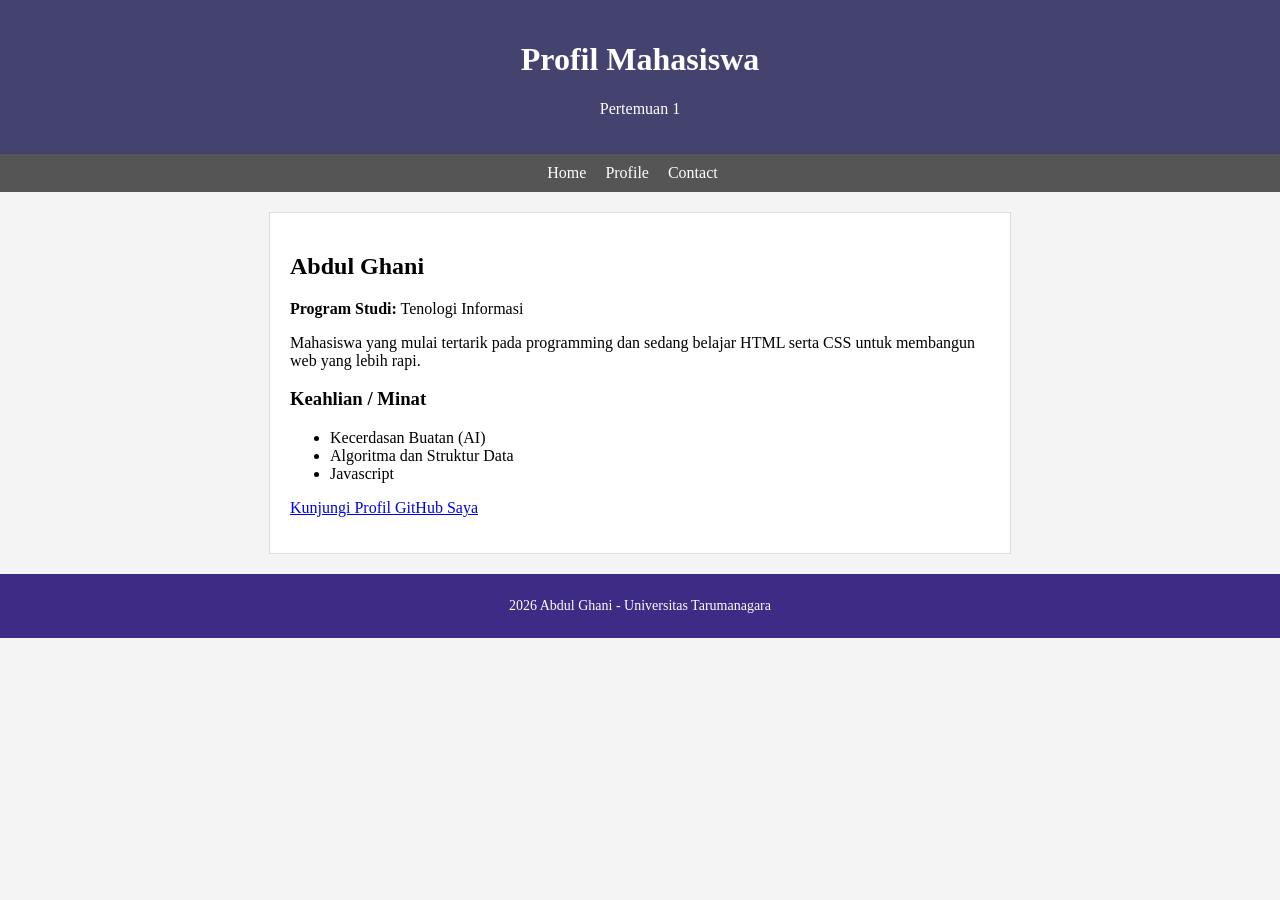
<file: index.html>
<!DOCTYPE html>
<html lang="id">
<head>
    <meta charset="UTF-8">
    <title>Profil Mahasiswa</title>
    <link rel="stylesheet" href="style.css">
</head>
<body>

    <header>
        <h1>Profil Mahasiswa</h1>
        <p>Pertemuan 1</p>
    </header>

    <nav>
        <a href="#">Home</a>
        <a href="#">Profile</a>
        <a href="#">Contact</a>
    </nav>

    <article>
        <h2>Abdul Ghani</h2>
        <p><strong>Program Studi:</strong> Tenologi Informasi </p>
        <p>Mahasiswa yang mulai tertarik pada programming dan sedang belajar HTML serta CSS untuk membangun web yang lebih rapi.</p>

        <h3>Keahlian / Minat</h3>
        <ul>
            <li>Kecerdasan Buatan (AI)</li>
            <li>Algoritma dan Struktur Data</li>
            <li>Javascript</li>
        </ul>

        <p><a href="https://github.com/abdulghaniii757-collab" target="_blank">Kunjungi Profil GitHub Saya</a></p>
    </article>

    <footer>
        <p>2026 Abdul Ghani - Universitas Tarumanagara</p>
    </footer>

</body>
</html>
</file>
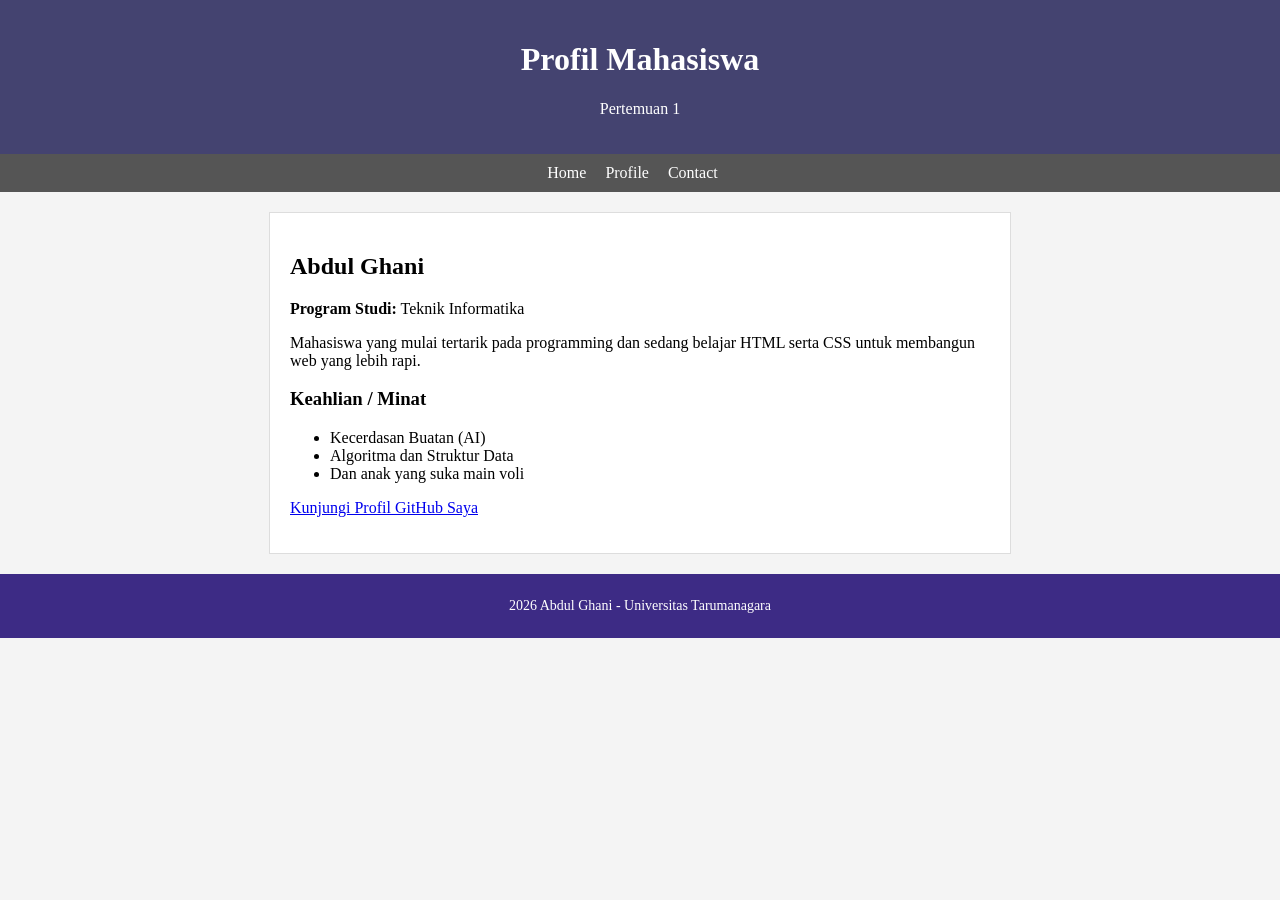
<file: index .html>
<!DOCTYPE html>
<html lang="id">
<head>
    <meta charset="UTF-8">
    <title>Profil Mahasiswa</title>
    <link rel="stylesheet" href="style.css">
</head>
<body>

    <header>
        <h1>Profil Mahasiswa</h1>
        <p>Pertemuan 1</p>
    </header>

    <nav>
        <a href="#">Home</a>
        <a href="#">Profile</a>
        <a href="#">Contact</a>
    </nav>

    <article>
        <h2>Abdul Ghani</h2>
        <p><strong>Program Studi:</strong> Teknik Informatika </p>
        <p>Mahasiswa yang mulai tertarik pada programming dan sedang belajar HTML serta CSS untuk membangun web yang lebih rapi.</p>

        <h3>Keahlian / Minat</h3>
        <ul>
            <li>Kecerdasan Buatan (AI)</li>
            <li>Algoritma dan Struktur Data</li>
            <li>Dan anak yang suka main voli</li>
        </ul>

        <p><a href="https://github.com/abdulghaniii757-collab" target="_blank">Kunjungi Profil GitHub Saya</a></p>
    </article>

    <footer>
        <p>2026 Abdul Ghani - Universitas Tarumanagara</p>
    </footer>

</body>
</html>
</file>
<file: style.css>
body {
    font-family: Georgia, serif;
    margin: 0;
    background-color: #f4f4f4;
    color: #000000;
}

header {
    background-color: #444370;
    color: #ffffff;
    padding: 20px;
    text-align: center;
}

nav {
    background-color: #555555;
    padding: 10px;
    text-align: center;
}

nav a {
    color: #ffffff;
    margin-right: 15px;
    text-decoration: none;
}

nav a:hover {
    text-decoration: underline;
}

article {
    max-width: 700px;
    margin: 20px auto;
    padding: 20px;
    background-color: #ffffff;
    border: 1px solid #dddddd;
}

footer {
    background-color: #3d2b85;
    color: #ffffff;
    text-align: center;
    padding: 10px;
    font-size: 14px;
}
</file>
